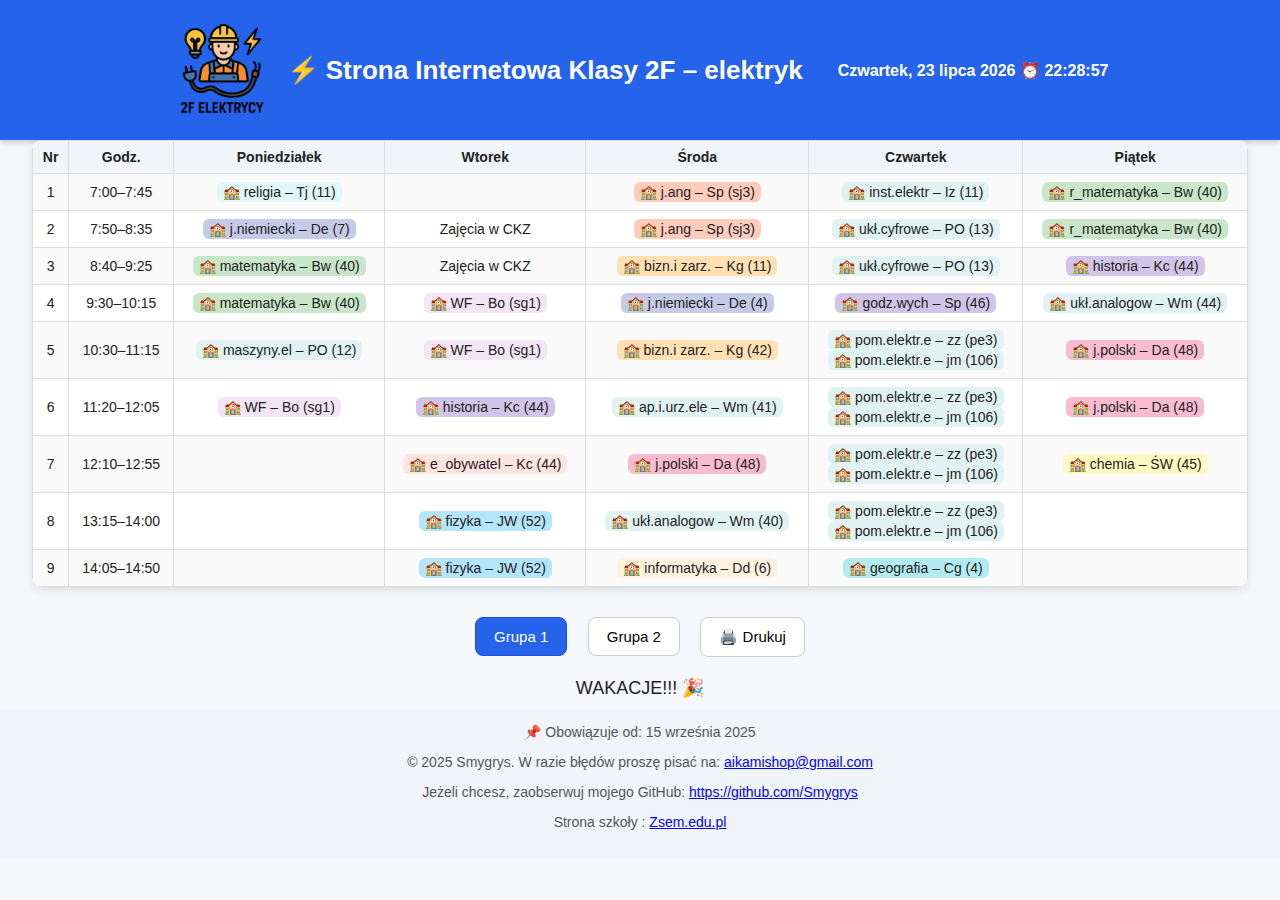
<file: index.html>
<!DOCTYPE html>
<html lang="pl">
<head>
  <meta charset="UTF-8">
  <title>Strona Internetowa klasy 2F – elektryk</title>
  <link rel="stylesheet" href="style.css">
  <meta name="viewport" content="width=device-width, initial-scale=1.0">
  <meta name="description" content="Plan lekcji klasy 2F – elektryk w roku szkolnym 2025/2026.">
  <meta name="author" content="Smygrys">
  <link rel="icon" href="icon1.png">
</head>
<body>

  <header>
  <img src="icon1.png" alt="Ikona klasy 2F" class="class-icon">
  ⚡ Strona Internetowa Klasy 2F – elektryk
  <div id="clock" style="margin-left: 20px; font-size: 16px;"></div>

</header>


<table>
  <tr>
    <th>Nr</th>
    <th>Godz.</th>
    <th>Poniedziałek</th>
    <th>Wtorek</th>
    <th>Środa</th>
    <th>Czwartek</th>
    <th>Piątek</th>
  </tr>

  <!-- Wiersze lekcji -->
  <tr>
    <td>1</td>
    <td class="time" data-start="07:00" data-end="07:45">7:00–7:45</td>
    <td><span class="subject subject-rel room">religia – Tj (11)</span></td>
    <td></td>
    <td><span class="gr1 subject subject-ang room">j.ang – Sp (sj3)</span></td>
    <td><span class="subject subject-ele room">inst.elektr – Iz (11)</span></td>
    <td><span class="subject subject-math room">r_matematyka – Bw (40)</span></td>
  </tr>

  <tr>
    <td>2</td>
    <td class="time" data-start="07:50" data-end="08:35">7:50–8:35</td>
    <td>
      <span class="gr1 subject subject-ger room">j.niemiecki – De (7)</span><br>
      <span class="gr2 subject subject-ger room">j.niemiecki – Ek (sj6)</span>
    </td>
    <td><span class="subject">Zajęcia w CKZ</span></td>
    <td><span class="gr1 subject subject-ang room">j.ang – Sp (sj3)</span></td>
    <td><span class="subject subject-ele room">ukł.cyfrowe – PO (13)</span></td>
    <td><span class="subject subject-math room">r_matematyka – Bw (40)</span></td>
  </tr>

  <tr>
    <td>3</td>
    <td class="time" data-start="08:40" data-end="09:25">8:40–9:25</td>
    <td><span class="subject subject-math room">matematyka – Bw (40)</span></td>
    <td><span class="subject">Zajęcia w CKZ</span></td>
    <td><span class="subject subject-biz room">bizn.i zarz. – Kg (11)</span></td>
    <td><span class="subject subject-ele room">ukł.cyfrowe – PO (13)</span></td>
    <td><span class="subject subject-hist room">historia – Kc (44)</span></td>
  </tr>

  <tr>
    <td>4</td>
    <td class="time" data-start="09:30" data-end="10:15">9:30–10:15</td>
    <td><span class="subject subject-math room">matematyka – Bw (40)</span></td>
    <td>
      <span class="gr1 subject subject-wf room">WF – Bo (sg1)</span><br>
      <span class="gr2 subject subject-wf room">WF – MH (sg2)</span>
    </td>
    <td>
      <span class="gr1 subject subject-ger room">j.niemiecki – De (4)</span><br>
      <span class="gr2 subject subject-ger room">j.niemiecki – Ek (109)</span>
    </td>
    <td><span class="subject subject-hist room">godz.wych – Sp (46)</span></td>
    <td><span class="subject subject-ele room">ukł.analogow – Wm (44)</span></td>
  </tr>

  <tr>
    <td>5</td>
    <td class="time" data-start="10:30" data-end="11:15">10:30–11:15</td>
    <td><span class="subject subject-ele room">maszyny.el – PO (12)</span></td>
    <td>
      <span class="gr1 subject subject-wf room">WF – Bo (sg1)</span><br>
      <span class="gr2 subject subject-wf room">WF – MH (sg2)</span>
    </td>
    <td><span class="subject subject-biz room">bizn.i zarz. – Kg (42)</span></td>
    <td>
      <span class="subject subject-ele room">pom.elektr.e – zz (pe3)</span><br>
      <span class="subject subject-ele room">pom.elektr.e – jm (106)</span><br>
    </td>
    <td><span class="subject subject-pol room">j.polski – Da (48)</span></td>
  </tr>

  <tr>
    <td>6</td>
    <td class="time" data-start="11:20" data-end="12:05">11:20–12:05</td>
    <td>
      <span class="gr1 subject subject-wf room">WF – Bo (sg1)</span><br>
      <span class="gr2 subject subject-wf room">WF – MH (sg2)</span>
    </td>
    <td><span class="subject subject-hist room">historia – Kc (44)</span></td>
    <td><span class="subject subject-ele room">ap.i.urz.ele – Wm (41)</span></td>
    <td>
      <span class="subject subject-ele room">pom.elektr.e – zz (pe3)</span><br>
      <span class="subject subject-ele room">pom.elektr.e – jm (106)</span><br>

    </td>
    <td><span class="subject subject-pol room">j.polski – Da (48)</span></td>
  </tr>

  <tr>
    <td>7</td>
    <td class="time" data-start="12:10" data-end="12:55">12:10–12:55</td>
    <td><span class="gr2 subject subject-ang room">j.ang – Sp (sj3)</span></td>
    <td><span class="subject subject-eob room">e_obywatel – Kc (44)</span></td>
    <td><span class="subject subject-pol room">j.polski – Da (48)</span></td>
    <td>
      <span class="subject subject-ele room">pom.elektr.e – zz (pe3)</span><br>
      <span class="subject subject-ele room">pom.elektr.e – jm (106)</span><br>

    </td>
    <td><span class="subject subject-chem room">chemia – ŚW (45)</span></td>
  </tr>

    <tr>
    <td>8</td>
    <td class="time" data-start="13:15" data-end="14:00">13:15–14:00</td>
    <td><span class="gr2 subject subject-ang room">j.ang – Sp (sj3)</span></td>
    <td><span class="subject subject-phys room">fizyka – JW (52)</span></td>
    <td><span class="subject subject-ele room">ukł.analogow – Wm (40)</span></td>
    <td>
      <span class="subject subject-ele room">pom.elektr.e – zz (pe3)</span><br>
      <span class="subject subject-ele room">pom.elektr.e – jm (106)</span><br>
    </td>
    <td></td>
  </tr>

  <tr>
    <td>9</td>
    <td class="time" data-start="14:05" data-end="14:50">14:05–14:50</td>
    <td></td>
    <td><span class="subject subject-phys room">fizyka – JW (52)</span></td>
    <td>
      <span class="gr1 subject subject-infor room">informatyka – Dd (6)</span><br>
      <span class="gr2 subject subject-infor room">informatyka – Dg (108)</span>
    </td>
    <td><span class="subject subject-geog room">geografia – Cg (4)</span></td>
    <td></td>
  </tr>
</table>

<div class="switcher">
  <button id="btn-gr1" class="active">Grupa 1</button>
  <button id="btn-gr2">Grupa 2</button>
  <button id="btn-print">🖨️ Drukuj</button>
</div>

<div id="countdown" style="text-align:center; font-size:18px; margin:10px 0;"></div>


<footer>
📌 Obowiązuje od: 15 września 2025
 <p>© 2025 Smygrys. W razie błędów proszę pisać na: <a href="mailto:aikamishop@gmail.com">aikamishop@gmail.com</a></p>
  <p>Jeżeli chcesz, zaobserwuj mojego GitHub: <a href="https://github.com/Smygrys" target="_blank">https://github.com/Smygrys</a></p>
  <p>Strona szkoły : <a href="http://zsem.edu.pl" target="_blank">Zsem.edu.pl</a></p>
</footer>


<script src="script.js"></script>
</body>
</html>
</file>
<file: style.css>
/* --- Ogólne ustawienia --- */
body {
  background: #f5f7fa;
  font-family: "Segoe UI", Arial, sans-serif;
  margin: 0;
  color: #222;
}

header {
  padding: 20px;
  font-size: 26px;
  font-weight: 600;
  text-align: center;
  background: #2563eb;
  color: white;
  display: flex;
  align-items: center;
  justify-content: center;
  gap: 15px;
  box-shadow: 0 2px 6px rgba(0,0,0,0.2);
}

.class-icon {
  width: 100px;
  height: 100px;
}

/* --- Switcher grup --- */
.switcher {
  text-align: center;
  margin: 20px 0;
}

.switcher button {
  background: white;
  border: 1px solid #ccc;
  padding: 10px 18px;
  margin: 0 8px;
  cursor: pointer;
  border-radius: 8px;
  font-size: 15px;
  transition: 0.2s;
}

.switcher button:hover {
  background: #f1f5f9;
}

.switcher button.active {
  background: #2563eb;
  border-color: #1d4ed8;
  color: white;
}

/* --- Tabela planu lekcji --- */
table {
  width: 95%;
  margin: 0 auto 30px auto;
  border-collapse: collapse;
  background: white;
  border-radius: 10px;
  overflow: hidden;
  box-shadow: 0 3px 10px rgba(0,0,0,0.1);
}

th, td {
  border: 1px solid #ddd;
  padding: 8px;
  font-size: 14px;
  text-align: center;
}

th {
  background: #f1f5f9;
  font-weight: 600;
}

tr:nth-child(even) td {
  background: #fafafa;
}

/* --- Kolory przedmiotów --- */
.subject {
  display: inline-flex;
  align-items: center;
  padding: 2px 6px;
  border-radius: 6px;
}

.subject-ele { background: #e0f2f1; }       /* elektronika, układy, maszyny */
.subject-eob { background: #ffe4e1; }       /* e-obywatel (już istnieje, ale zostawiam dla spójności) */
.subject-ang { background: #ffccbc; }       /* j. angielski (już istnieje) */
.subject-ger { background: #c5cae9; }       /* j. niemiecki (już istnieje) */
.subject-math { background: #c8e6c9; }      /* matematyka (już istnieje) */
.subject-biz { background: #ffe0b2; }       /* biznes i zarządzanie (już istnieje) */
.subject-hist { background: #d1c4e9; }      /* historia (już istnieje) */
.subject-pol { background: #f8bbd0; }       /* j. polski (już istnieje) */
.subject-phys { background: #b3e5fc; }      /* fizyka (już istnieje) */
.subject-chem { background: #fff9c4; }      /* chemia (już istnieje) */
.subject-geog { background: #b2ebf2; }      /* geografia (już istnieje) */
.subject-infor { background: #fff3e0; }     /* informatyka (już istnieje) */
.subject-wf { background: #f3e5f5; }        /* WF (już istnieje) */
.subject-hist { background: #d1c4e9; }      /* godzina wychowawcza (historia) */
.subject-eob { background: #ffe4e1; }
.subject-rel { background: #e0f7fa; }
.subject-infor { background: #fff3e0; }
.subject-progra { background: #e8f5e9; }
.subject-wf { background: #f3e5f5; }
.subject-chem { background: #fff9c4; }
.subject-hist { background: #d1c4e9; }
.subject-geog { background: #b2ebf2; }
.subject-ang { background: #ffccbc; }
.subject-math { background: #c8e6c9; }
.subject-biz { background: #ffe0b2; }
.subject-pol { background: #f8bbd0; }
.subject-phys { background: #b3e5fc; }
.subject-db { background: #d7ccc8; }
.subject-ger { background: #c5cae9; }


.subject.room::before {
  content: "🏫";
  margin-right: 4px;
}

/* --- Podświetlenie aktualnej lekcji --- */
.current-lesson {
  background-color: #ffe082 !important;
  transition: background 0.3s;
}

.current-lesson td.time::after {
  content: " ⏰ kończy się o " attr(data-end);
  font-weight: bold;
  color: #d84315;
  margin-left: 4px;
}

/* --- Ukrywanie grup --- */
.gr1 { display: inline; }
.gr2 { display: none; }

.gr2-active .gr1 { display: none; }
.gr2-active .gr2 { display: inline; }

footer {
  text-align: center;
  padding: 15px;
  background: #f1f5f9;
  font-size: 14px;
  color: #555;
}
</file>
